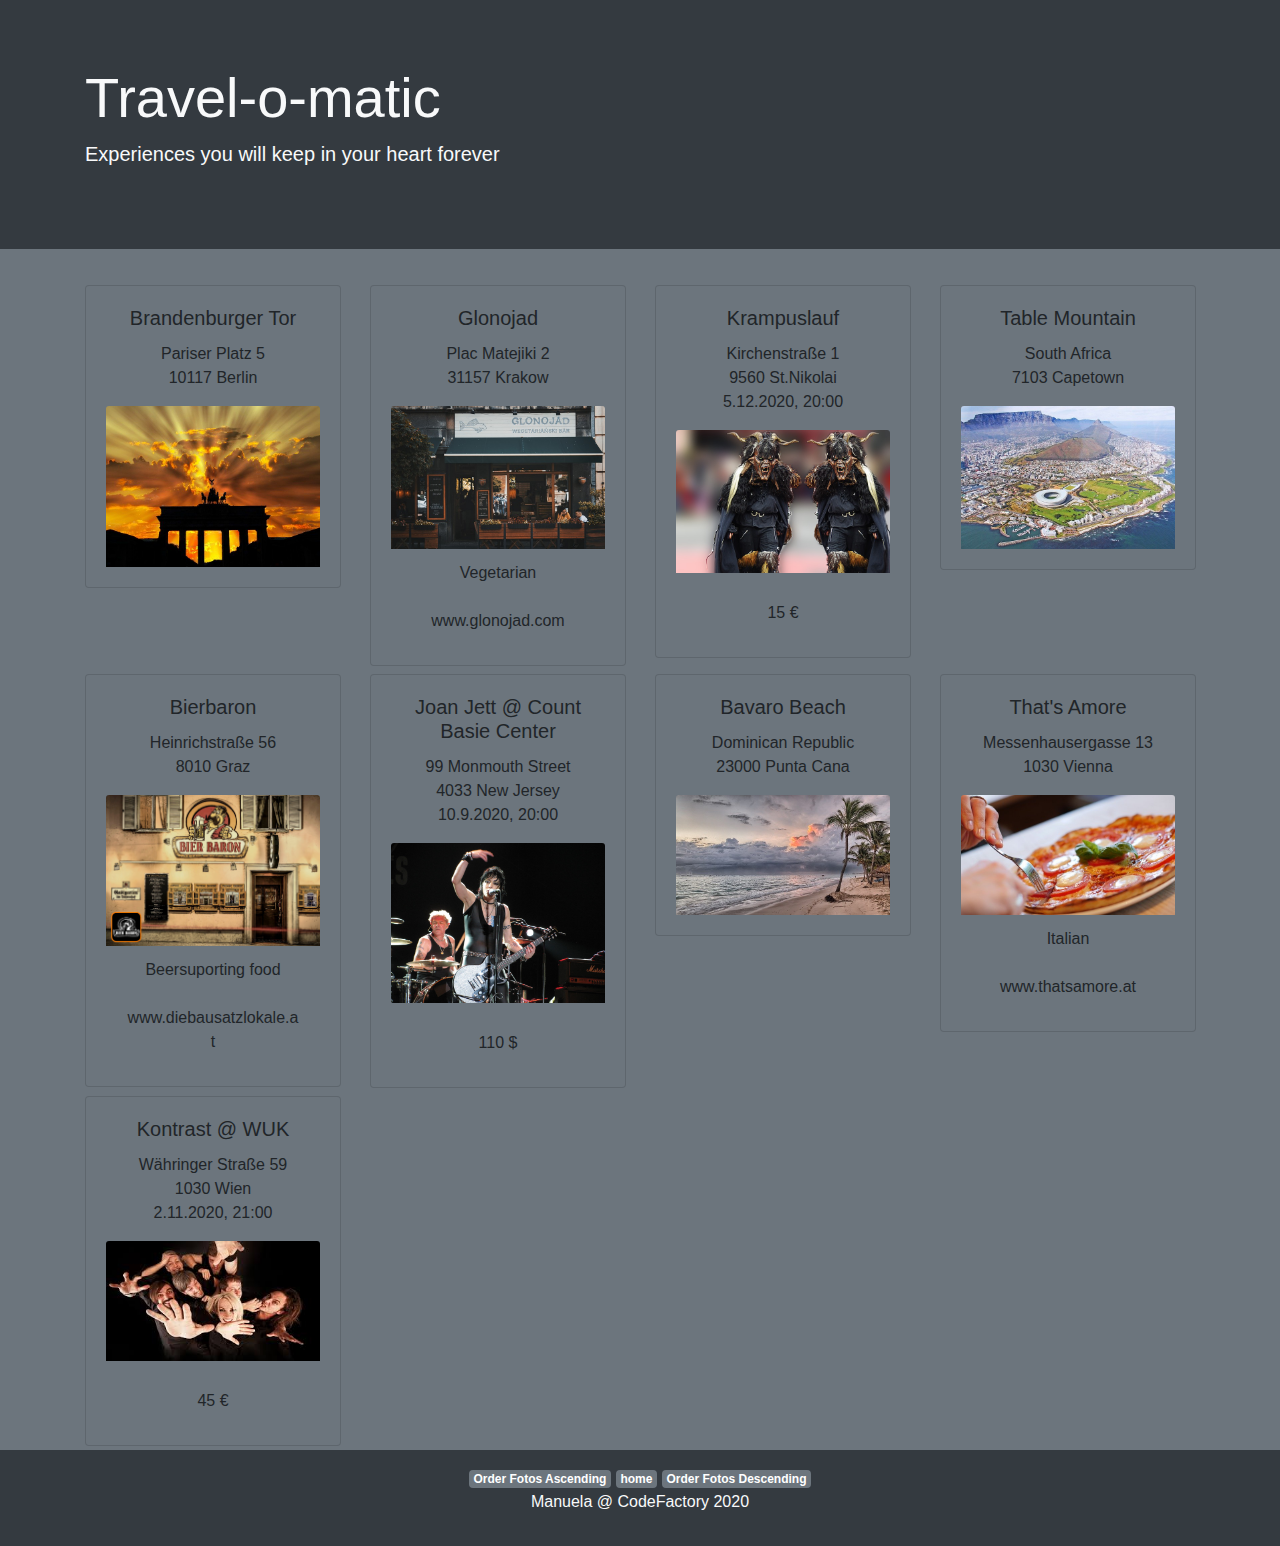
<file: index.html>
<!DOCTYPE html>
<html lang="en">
<head>
    <meta charset="UTF-8">
    <meta name="viewport" content="width=device-width, initial-scale=1.0">
    <title>Travelomatic</title>
    <link href="/css/bootstrap-4.5.0-dist/css/bootstrap.css" rel="stylesheet" type="text/css" media="all"/>
    <!-- here second version of bootstrap linking: wouldnt work outside Visual Studio without--->
    <link rel="stylesheet"  href="https://stackpath.bootstrapcdn.com/bootstrap/4.3.1/css/bootstrap.min.css" integrity ="sha384-ggOyR0iXCbMQv3Xipma34MD+dH/1fQ784/j6cY/iJTQUOhcWr7x9JvoRxT2MZw1T" crossorigin="anonymous" >
</head>
<body class= "bg-secondary">

    <div class="jumbotron jumbotron-fluid bg-dark text-light">
        <div class="container">
          <h1 class="display-4">Travel-o-matic</h1>
          <p class="lead">Experiences you will keep in your heart forever</p>
        </div>
      </div>

      <div class="container">
        <div class= "row" id ="travel">  

        </div>
      </div>



<footer class="page-footer bg-dark">
  <div class="footer-copyright text-center py-3"> 
    <a href="index-asc.html" class="badge badge-secondary">Order Fotos Ascending</a>
    <a href="index.html" class="badge badge-secondary">home </a>
    <a href="index-desc.html" class="badge badge-secondary">Order Fotos Descending</a>
    <p class="text-light">Manuela @ CodeFactory 2020</p>
  </div>


    
    
    <script>
     
    </script>

</footer>
 
    <script src="script.js"></script>
</body>
</html>
</file>
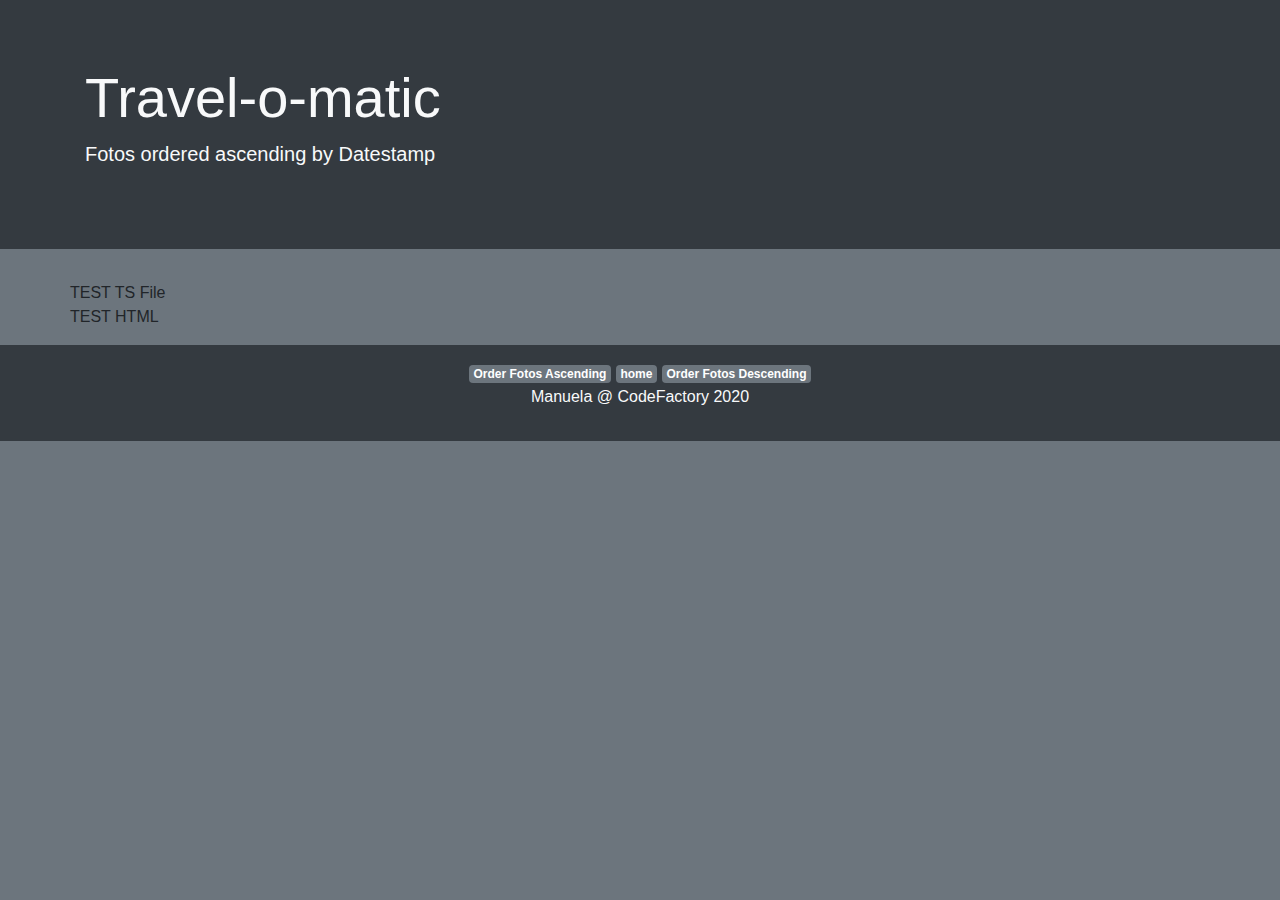
<file: index-asc.html>
<!DOCTYPE html>
<html lang="en">
<head>
    <meta charset="UTF-8">
    <meta name="viewport" content="width=device-width, initial-scale=1.0">
    <title>Document</title>
    <script src="./js/script_asc.js"></script>
    <link href="./css/bootstrap-4.5.0-dist/" rel="stylesheet" type="text/css" media="all"/>
    <link rel="stylesheet"  href="https://stackpath.bootstrapcdn.com/bootstrap/4.3.1/css/bootstrap.min.css" integrity ="sha384-ggOyR0iXCbMQv3Xipma34MD+dH/1fQ784/j6cY/iJTQUOhcWr7x9JvoRxT2MZw1T" crossorigin="anonymous" >
</head>
<body class= "bg-secondary">

    
    <div class="jumbotron jumbotron-fluid bg-dark text-light">
        <div class="container">
          <h1 class="display-4">Travel-o-matic</h1>
          <p class="lead">Fotos ordered ascending by Datestamp</p>
        </div>
      </div>


    <div class="container">
        <div class= "row" id ="output_asc">  

        </div>
    </div>

    <div class="container">
        <div class= "row" id ="output_asc2">  
          <p>TEST HTML</p>
          

        </div>
    </div>

    <footer class="page-footer bg-dark">
        <div class="footer-copyright text-center py-3"> 
          <a href="index-asc.html" class="badge badge-secondary">Order Fotos Ascending</a>
          <a href="index.html" class="badge badge-secondary">home </a>
          <a href="index-desc.html" class="badge badge-secondary">Order Fotos Descending</a>
          <p class="text-light">Manuela @ CodeFactory 2020</p>
        </div>

    <script src="js/script_asc.js"></script>
</body>
</html>
</file>
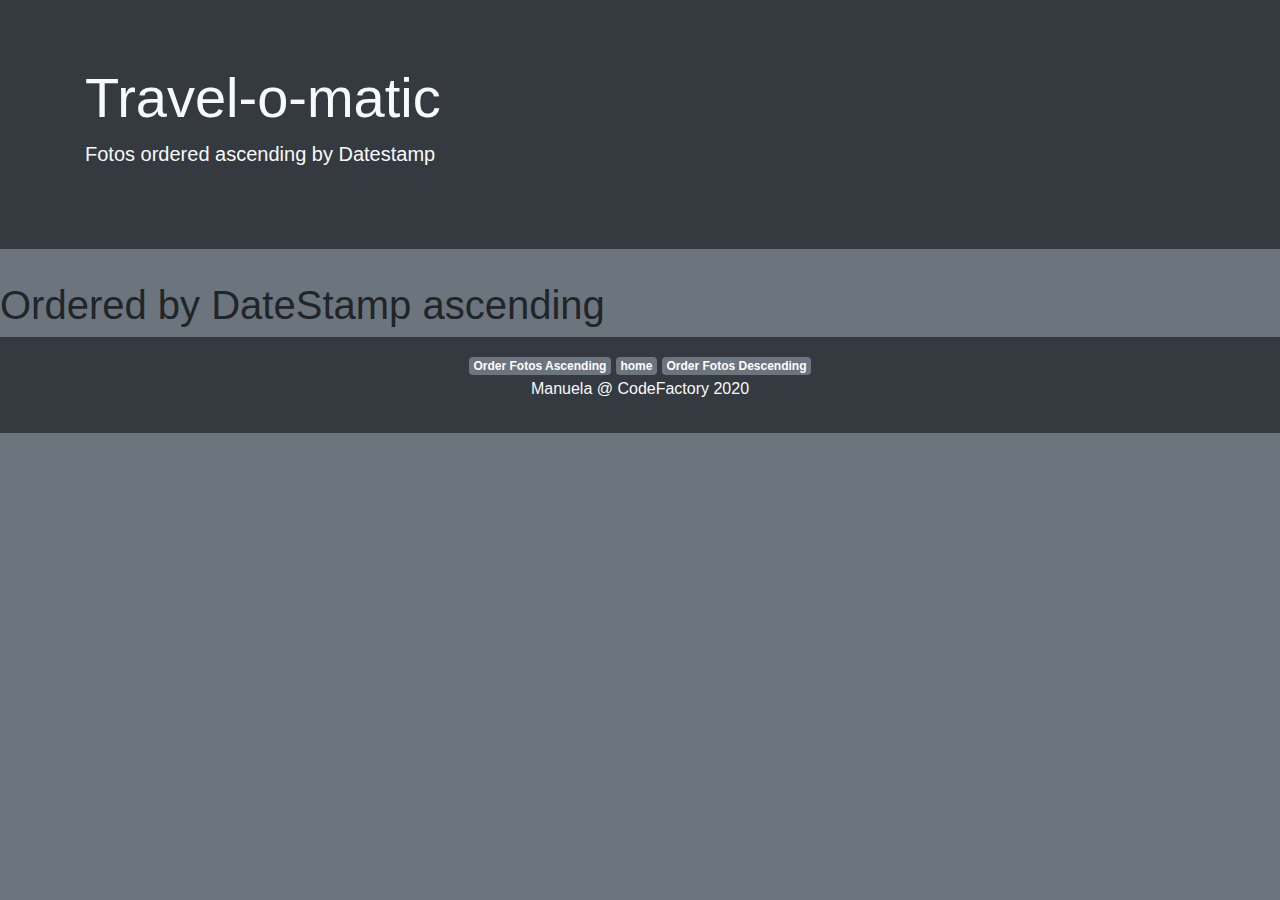
<file: index-desc.html>
<!DOCTYPE html>
<html lang="en">
<head>
    <meta charset="UTF-8">
    <meta name="viewport" content="width=device-width, initial-scale=1.0">
    <title>Document</title>
    <link href="./css/bootstrap-4.5.0-dist/" rel="stylesheet" type="text/css" media="all"/>
    <link rel="stylesheet"  href="https://stackpath.bootstrapcdn.com/bootstrap/4.3.1/css/bootstrap.min.css" integrity ="sha384-ggOyR0iXCbMQv3Xipma34MD+dH/1fQ784/j6cY/iJTQUOhcWr7x9JvoRxT2MZw1T" crossorigin="anonymous" >
</head>
</head>
<body class= "bg-secondary">

    <div class="jumbotron jumbotron-fluid bg-dark text-light">
        <div class="container">
          <h1 class="display-4">Travel-o-matic</h1>
          <p class="lead">Fotos ordered ascending by Datestamp</p>
        </div>
      </div>

    <h1>Ordered by DateStamp ascending</h1>

    <div class="container">
        <div class= "row" id ="output_desc">  

        </div>
    </div>

    <footer class="page-footer bg-dark">
        <div class="footer-copyright text-center py-3"> 
          <a href="index-asc.html" class="badge badge-secondary">Order Fotos Ascending</a>
          <a href="index.html" class="badge badge-secondary">home </a>
          <a href="index-desc.html" class="badge badge-secondary">Order Fotos Descending</a>
          <p class="text-light">Manuela @ CodeFactory 2020</p>
        </div>

    <script src="script.js"></script>
</body>
</html>
</file>
